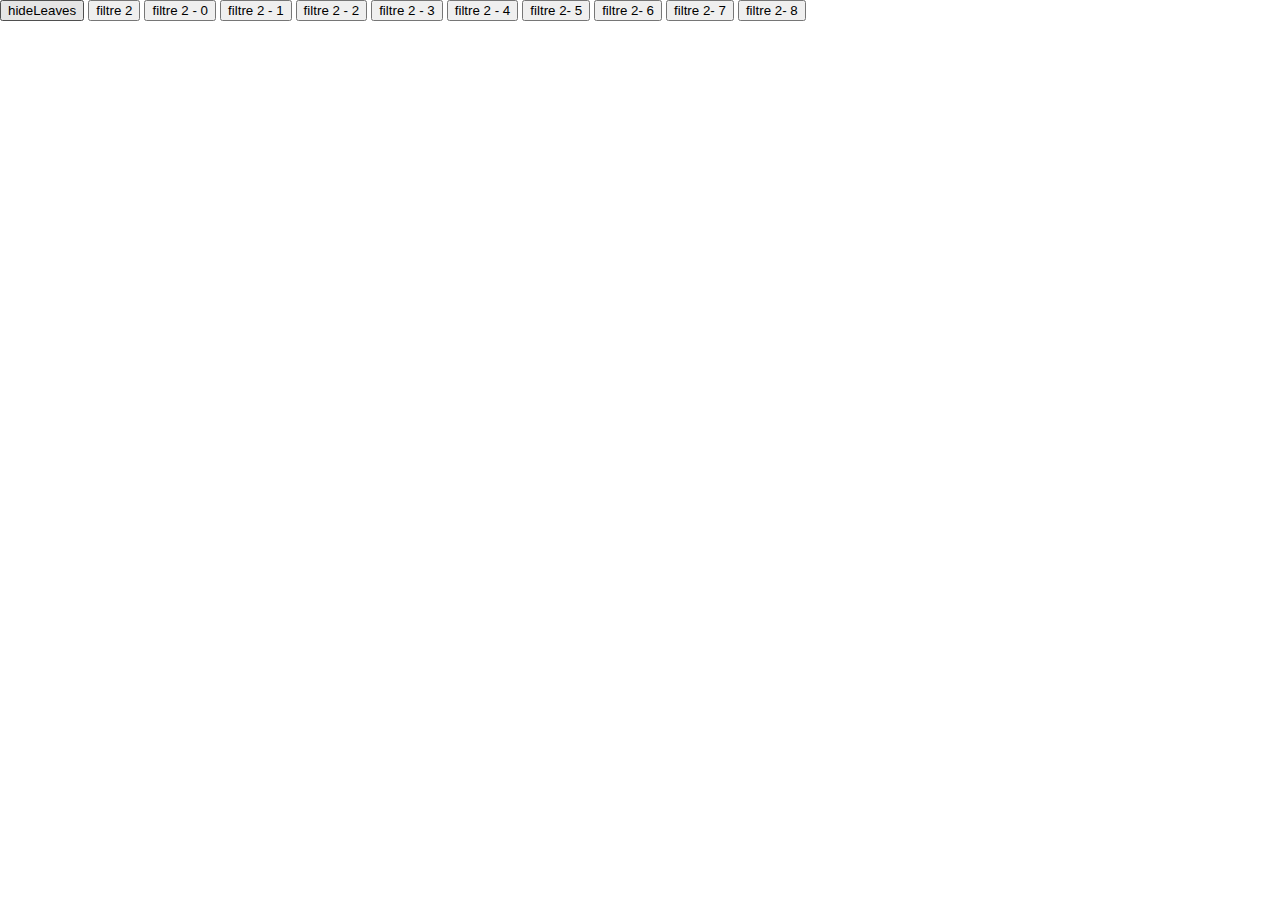
<file: 1 - Filter/index.html>
<!DOCTYPE html>
<meta charset="utf-8">
<link rel="stylesheet" href="style.css" />
<body>
<div id="option">
    <input name="updateButton" 
           type="button" 
           value="hideLeaves" 
           onclick="updateData()" />
    <input name="updateButton" 
           type="button" 
           value="filtre 2" 
           onclick="filtreData()" />
    <input name="updateButton" 
           type="button" 
           value="filtre 2 - 0" 
           onclick="filtreDataN(0)" />
    <input name="updateButton" 
           type="button" 
           value="filtre 2 - 1" 
           onclick="filtreDataN(1)" />
    <input name="updateButton" 
           type="button" 
           value="filtre 2 - 2" 
           onclick="filtreDataN(2)" />
    <input name="updateButton" 
           type="button" 
           value="filtre 2 - 3" 
           onclick="filtreDataN(3)" />
    <input name="updateButton" 
           type="button" 
           value="filtre 2 - 4" 
           onclick="filtreDataN(4)" />
    <input name="updateButton" 
           type="button" 
           value="filtre 2- 5" 
           onclick="filtreDataN(5)" />
    <input name="updateButton"
           type="button" 
           value="filtre 2- 6" 
           onclick="filtreDataN(6)" />
    <input name="updateButton" 
           type="button" 
           value="filtre 2- 7" 
           onclick="filtreDataN(7)" />
    <input name="updateButton" 
           type="button" 
           value="filtre 2- 8" 
           onclick="filtreDataN(8)" />
</div>
<script src="http://d3js.org/d3.v3.min.js"></script>
<script src="main.js"></script>
</body>
</file>
<file: 1 - Filter/style.css>
.node rect {
  cursor: pointer;
  fill: gray;
  fill-opacity: .5;
  stroke: #3182bd;
  stroke-width: 1.5px;
}

.node text {
  font: 10px sans-serif;
  pointer-events: none;
}

path.link {
  fill: none;
  stroke: #9ecae1;
  stroke-width: 1.5px;
}

line.link {
  fill: none;
  stroke: #9ecae1;
  stroke-width: 1.5px;
}

/*.rect {
  width: 100px;
  height: 10px;
  color: white;
}*/

text {
  fill: blue;
  font-size: 0.5em;
  width: 50px;
  height: 10px;
}

body {
  overflow:hidden;
   margin:0;
}


.node circle {
  cursor: pointer;
  stroke: #3182bd;
  stroke-width: 1.5px;
}

.node text {
  font: 10px sans-serif;
  pointer-events: none;
  text-anchor: middle;
}
</file>
